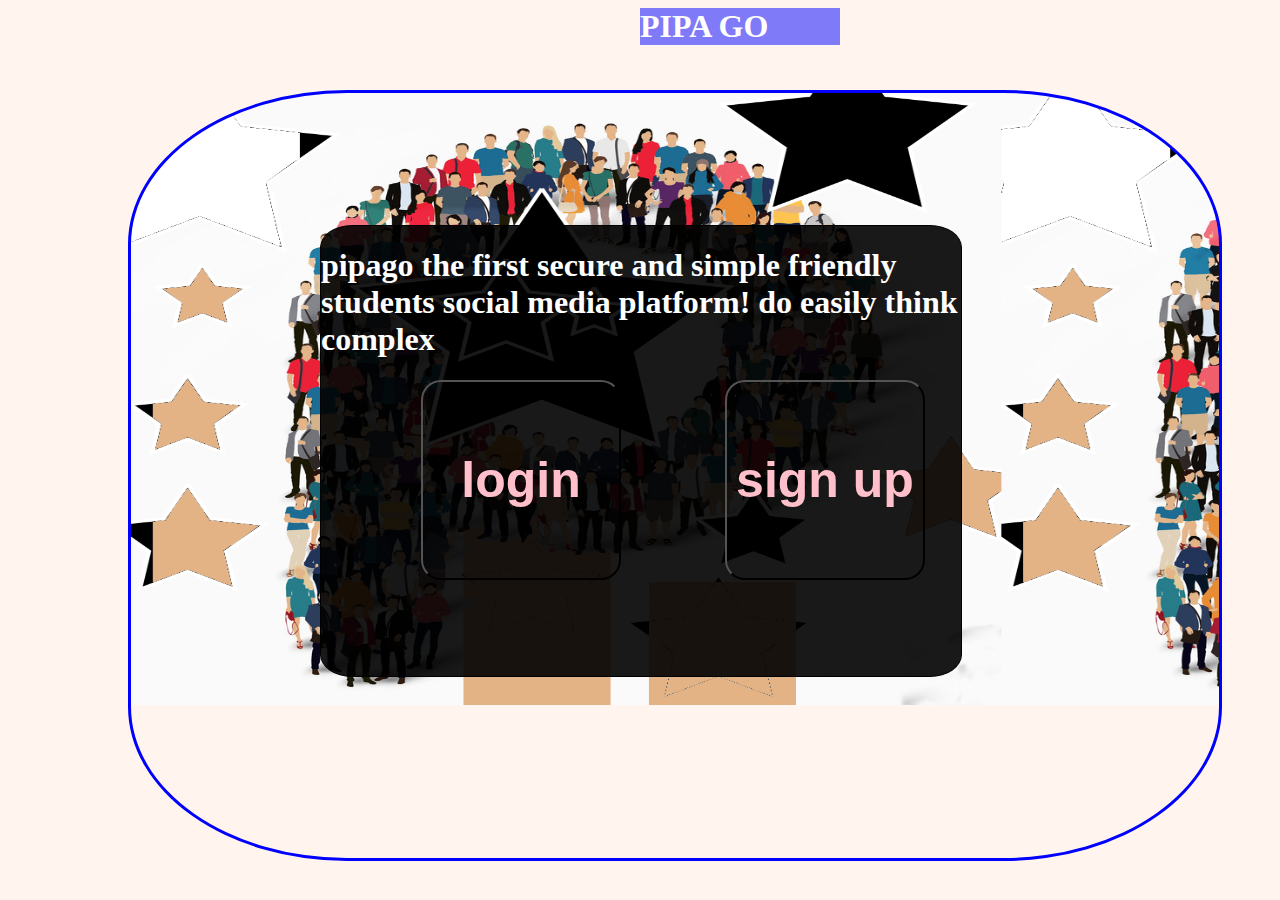
<file: index.html>
<html lang="en-us">

<head>
	<title> welcome to pipago </title>
	<meta charset="utf-8">
	<meta name="viewport" content="width=device-width,intial-scale=1.0">
	<meta name="keywords"
		content="social media,the best social media platform,chat with your friend ,easy social media,pipago">
	<meta name="description" content="light weight secured sudent's social media!!!">
	<meta name="author" content="black eagle team">
	<link rel="stylesheet" href="index.css">
	<script src="index.js"> </script>
</head>
<!-- body goes here -->

<body >
	<!--header-->
	<header>
		<h1 class="pipaheader"> PIPA GO</h1>
	</header>
	<!-- content-->
	<main>
		<div class="innerbox"></div>
		<div class="buttonbox">
			<h1> pipago the first secure and simple friendly students social media platform! do easily think complex
			</h1>
			<nav>
				<button onclick="redirectp('login.html')">
					<p1 style="font-size:50px;">login </p1>
				</button>

				<button onclick="redirectp('signup.html')">
					<p1 style="font-size:50px;">sign up </p1>
				</button>

			</nav>

		</div>
	</main>
	<!--footer content-->
	<footer>


	</footer>
</body>

</html>
</file>
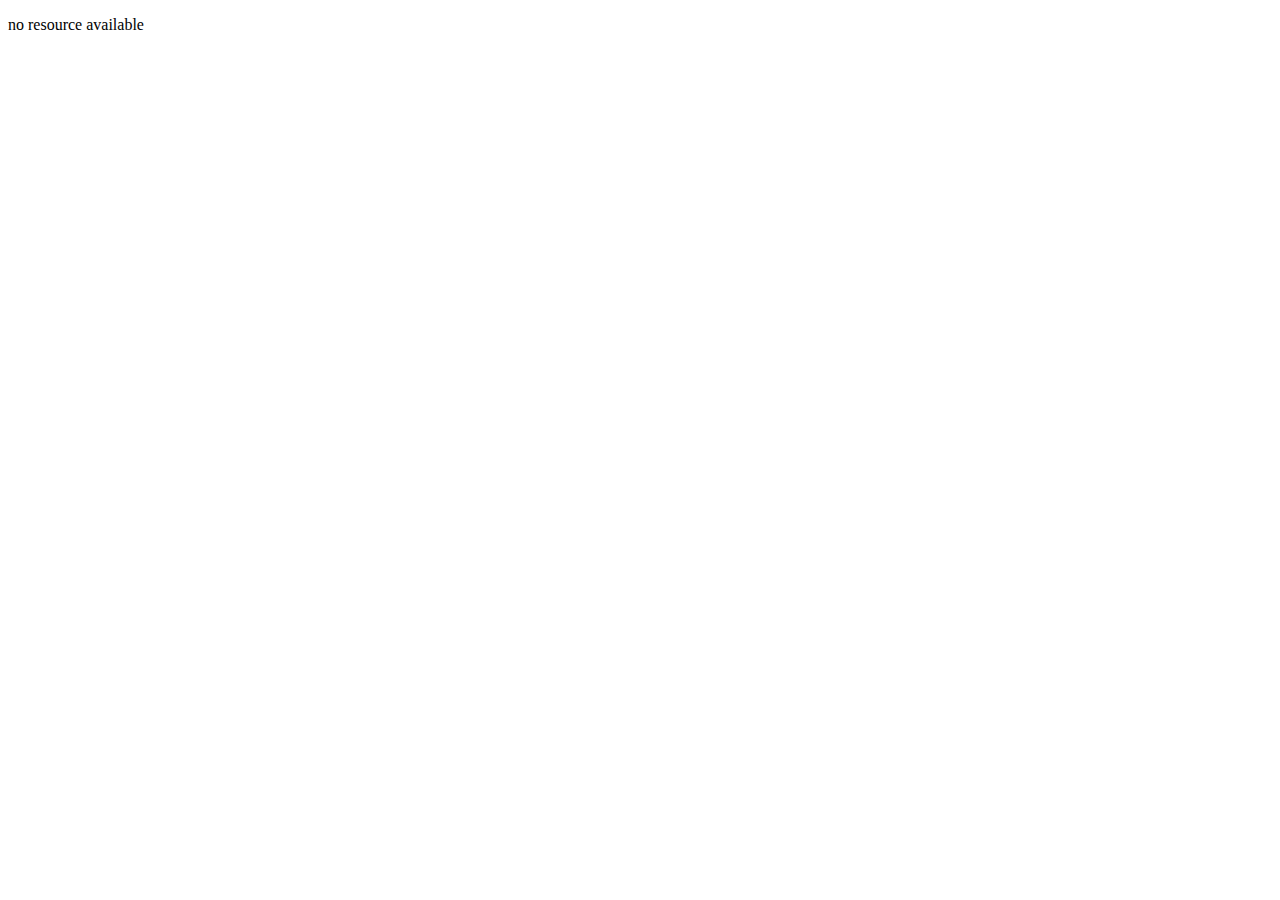
<file: tasks/index.html>
<!DOCTYPE html>
<html lang="en">
<head>
    <meta charset="UTF-8">
    <meta name="viewport" content="width=device-width, initial-scale=1.0">
    <title>prevent direectory access</title>
</head>
<body>
    <p>no resource available</p>
</body>
</html>
</file>
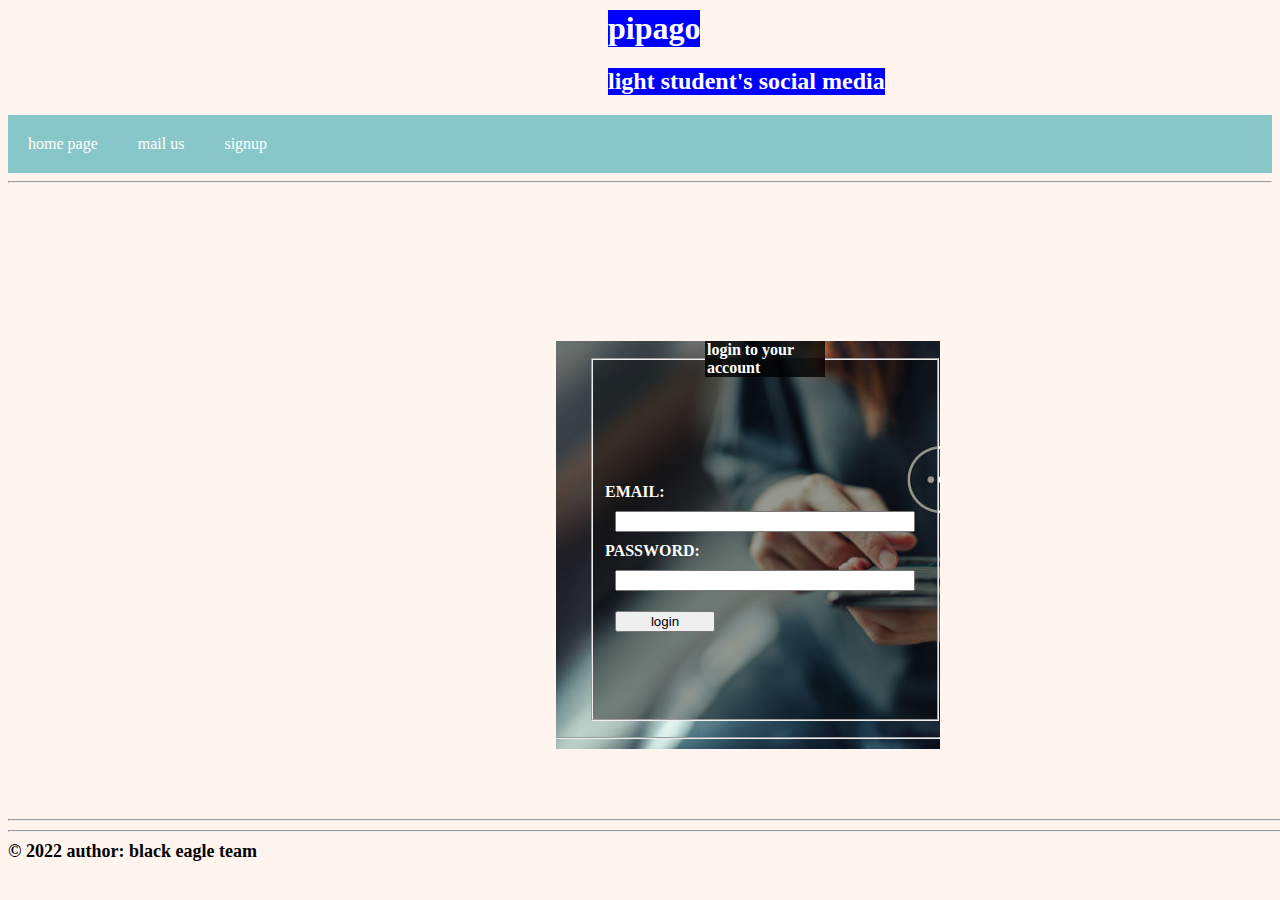
<file: login.html>
<html lang="en-us">

<head>
	<title> login to your account </title>
	<meta charset="utf-8">
	<meta name="viewport" content="width=device-width,intial-scale=1.0">
	<meta name="keywords"
		content="social media,the best social media platform,chat with your friend ,easy social media,pipago">
	<meta name="description" content="light weight secured social media for student!!!">
	<meta name="author" content="black eagle team">
	<link rel="stylesheet" href="login.css">
</head>
<!-- body goes here -->

<body>
	<!--header-->
	<header>
		<!-- -navigation links-->
		<h1 class="header"> pipago</h1>
		<h2 class="header"> light student's social media </h2>
		<nav>
			<ul>
				<li><a href="index.html">home page</a></li>
				<li><a href="mailto:firaolapp@gmail.com">mail us</a></li>
				<li><a href="signup.html">signup</a></li>
			</ul>
		</nav>
		<hr>
	</header>
	<!-- content-->
	<main>

		<div class="loginbox">
			<form action="login.php" method="post">
				<fieldset id="field1">
					<legend>login to your account</legend>
					EMAIL:<br>
					<input class="inputf" type="email" name="email"> <br>
					PASSWORD:<br>
					<input class="inputf" type="password" name="password">
					<br>
					<input class="buf" type="submit" value="login"><br>
				</fieldset>
			</form>
			<hr>
		</div>


	</main>

	<!--footer content-->
	<footer>
		<div class="footer">
			<hr>
			<hr>
			<p1>&copy; 2022 author: black eagle team</p1>
		</div>
	</footer>
</body>

</html>
</file>
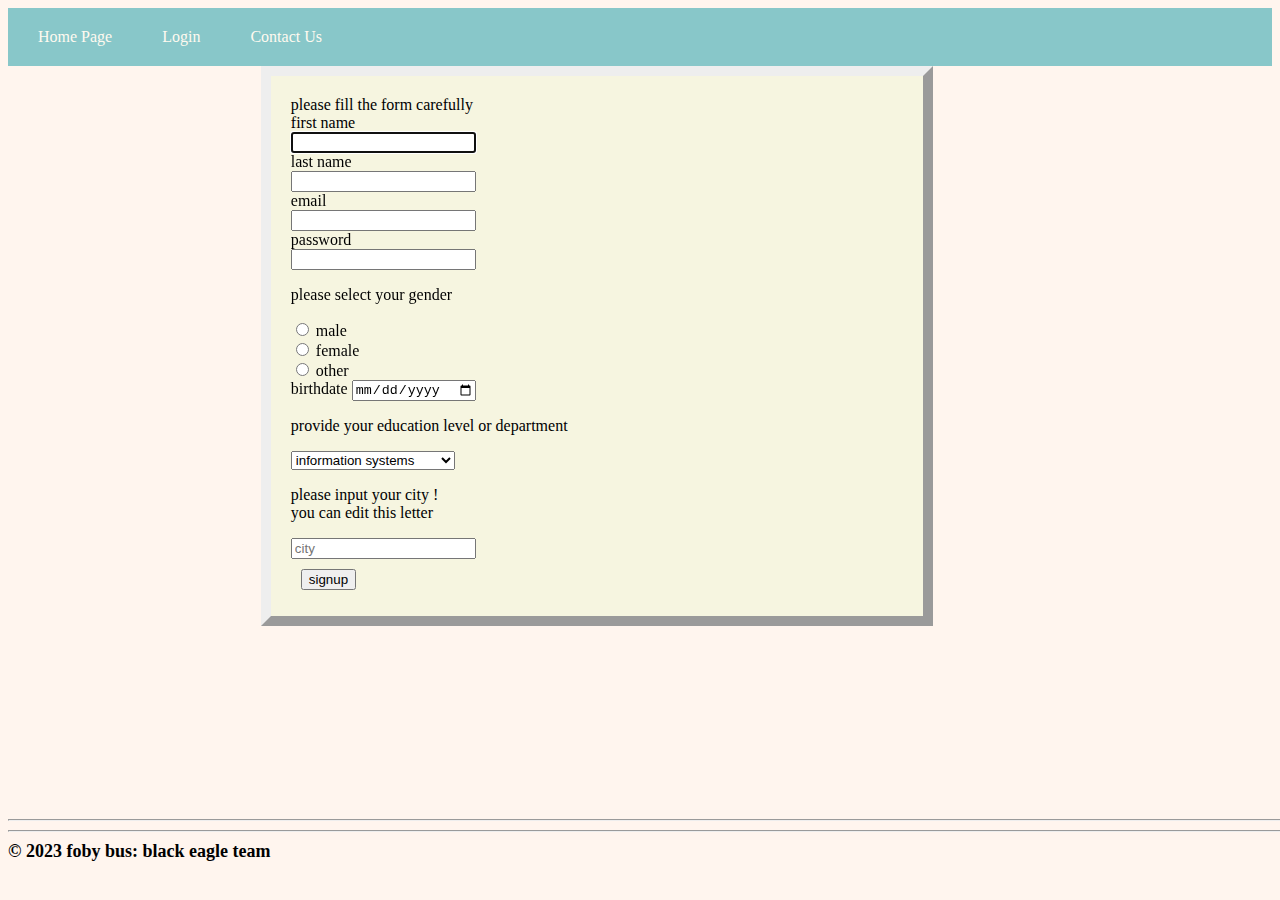
<file: signup.html>
<html lang="en-us">

<head>
	<title> signup to pipago </title>
	<meta charset="utf-8">
	<meta name="viewport" content="width=device-width,initial-scale=1.0">
	<meta name="keywords"
		content="social media,the best social media platform,chat with your friend ,easy social media,pipago">
	<meta name="description" content="light weight secured sudent's social media!!!">
	<meta name="author" content="black eagle team">
	<link rel="stylesheet" href="signup.css">
</head>
<!-- body goes here -->

<body>
	<!--header-->
	<header>
		<!-- -navigation links-->
		<nav>
			<ul>
				<li><a href="index.php">home page</a></li>
				<li><a href="login.html">login </a></li>
				<li><a href="mailto:firaolapp@gmail.com">contact us </a></li>
			</ul>
		</nav>

	</header>
	<!-- content-->
	<main>
		<div class="subox">
			<form action="signup.php" target="_self" method="post">

				<label id="info">please fill the form carefully</label><br>
				<label for="na">first name</label><br>
				<input type="text" name="fname" id="na" autofocus required><br>
				<label for="na">last name</label><br>
				<input type="text" name="lname" id="na" required><br>
				<label for="em">email</label><br>
				<input type="email" name="email" id="em" required><br>
				<label for="pw">password</label><br>
				<input type="password" name="password" id="pw" pattern=".{8,}"
					title="please atleast insert 8 characters" required><br>
				<!--gender infos-->
				<p id="plabel"> please select your gender</p>
				<input type="radio" name="gender" value="male" id="ge" required>
				<label for="ge">male</label><br>
				<input type="radio" name="gender" value="female" id="ge" required>
				<label for="ge">female</label><br>
				<input type="radio" name="gender" value="other" id="ge" required>
				<label for="ge">other</label><br>
				<!--select the birthdate-->
				<label>birthdate</label>
				<input type="date" name="bdate" value="04/10/1999" required max="31/03/2022">
				<!-- select the  education level -->
				<p id="plabel"> provide your education level or department</p>
				<select name="elevel" size="1">
					<optgroup label="computing">
						<option value="is" selected>information systems</option>
						<option value="it">information technolgy</option>
						<option value="cs">computer science</option>
						<option value="se">software engineering</option>
					</optgroup>
					<option value="me">medical and health</option>
					<option value="en">Engineering</option>
					<option value="ns">natural science</option>
					<option value="ss">social science</option>
					<option value="other">other</option>
					<option value="no">no education</option>
				</select>
				<!--city -->
				<p id="plabel">please input your city !<br> you can edit this letter</p>
				<input type="text" name="city" placeholder="city" required> <br>
				<input type="submit" value="signup" id="sbm"> <br>
				<!--end the form -->
			</form>
		</div>

	</main>
	<!--footer content-->
	<footer>
		<div class="footer">
			<hr>
			<hr>
			<p1>&copy; 2023 foby bus: black eagle team</p1>
		</div>

	</footer>
</body>

</html>
</file>
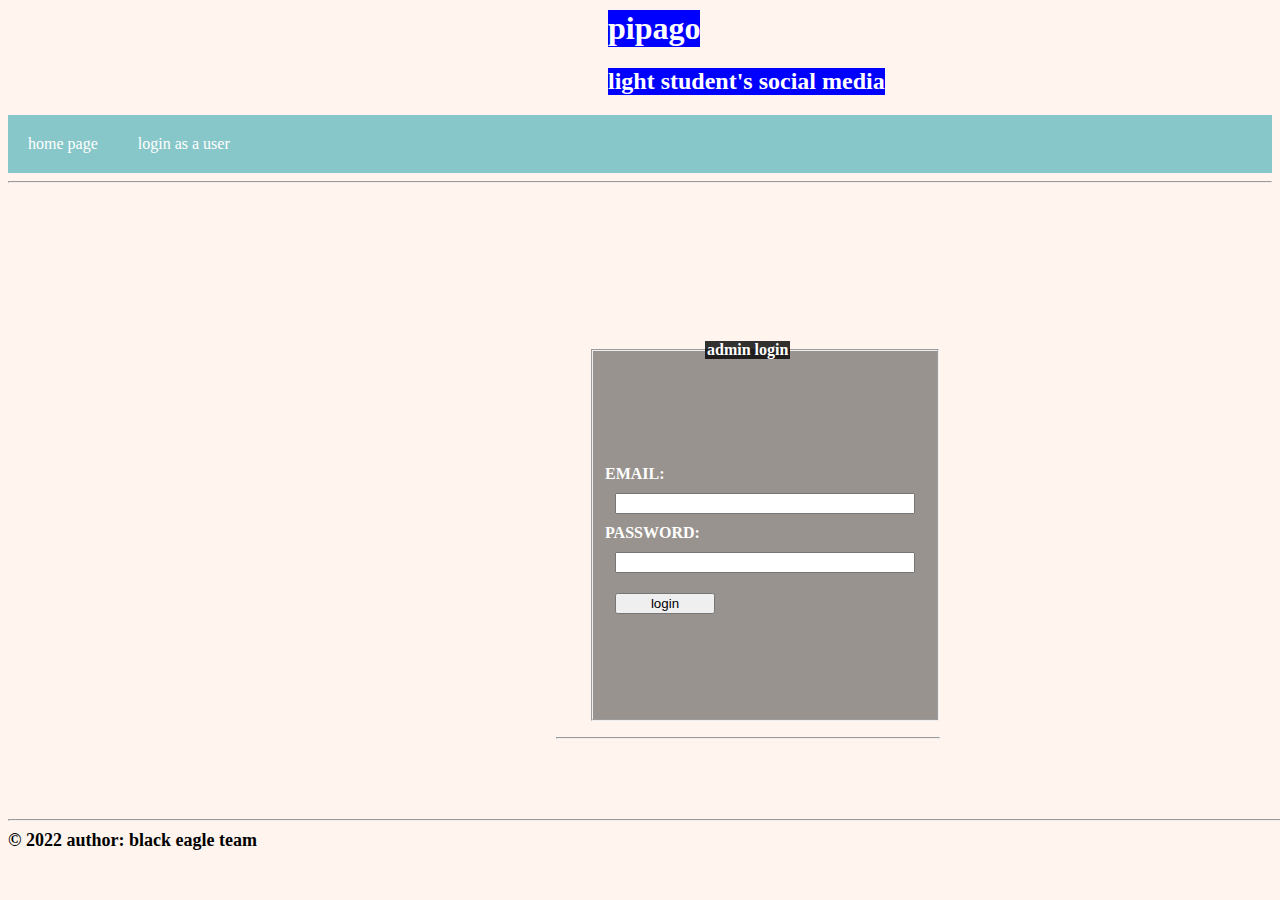
<file: admin/adminlogin.html>
<html lang="en-us">

<head>
	<title> admin login </title>
	<meta charset="utf-8">
	<meta name="viewport" content="width=device-width,intial-scale=1.0">
	<meta name="keywords"
		content="social media,the best social media platform,chat with your friend ,easy social media,pipago">
	<meta name="description" content="light weight secured social media for student!!!">
	<meta name="author" content="black eagle team">
	<link rel="stylesheet" href="login.css">
</head>
<!-- body goes here -->

<body>
	<!--header-->
	<header>
		<!-- -navigation links-->
		<h1 class="header"> pipago</h1>
		<h2 class="header"> light student's social media </h2>
		<nav>


			<ul>
				<li><a href="../index.html">home page</a></li>
				<li><a href="../login.html">login as a user</a></li>
			</ul>

		</nav>
		<hr>
	</header>
	<!-- content-->
	<main>

		<div class="loginbox">
			<form action="login.php" method="post">
				<fieldset id="field1">
					<legend>admin login</legend>
					EMAIL:<br>
					<input class="inputf" type="email" name="email"> <br>
					PASSWORD:<br>
					<input class="inputf" type="password" name="password">
					<br>
					<input class="buf" type="submit" value="login"><br>
				</fieldset>
			</form>
			<hr>
		</div>


	</main>

	<!--footer content-->
	<footer>
		<div class="footer">
			<hr>
			<p1>&copy; 2022 author: black eagle team</p1>
		</div>
	</footer>
</body>

</html>
</file>
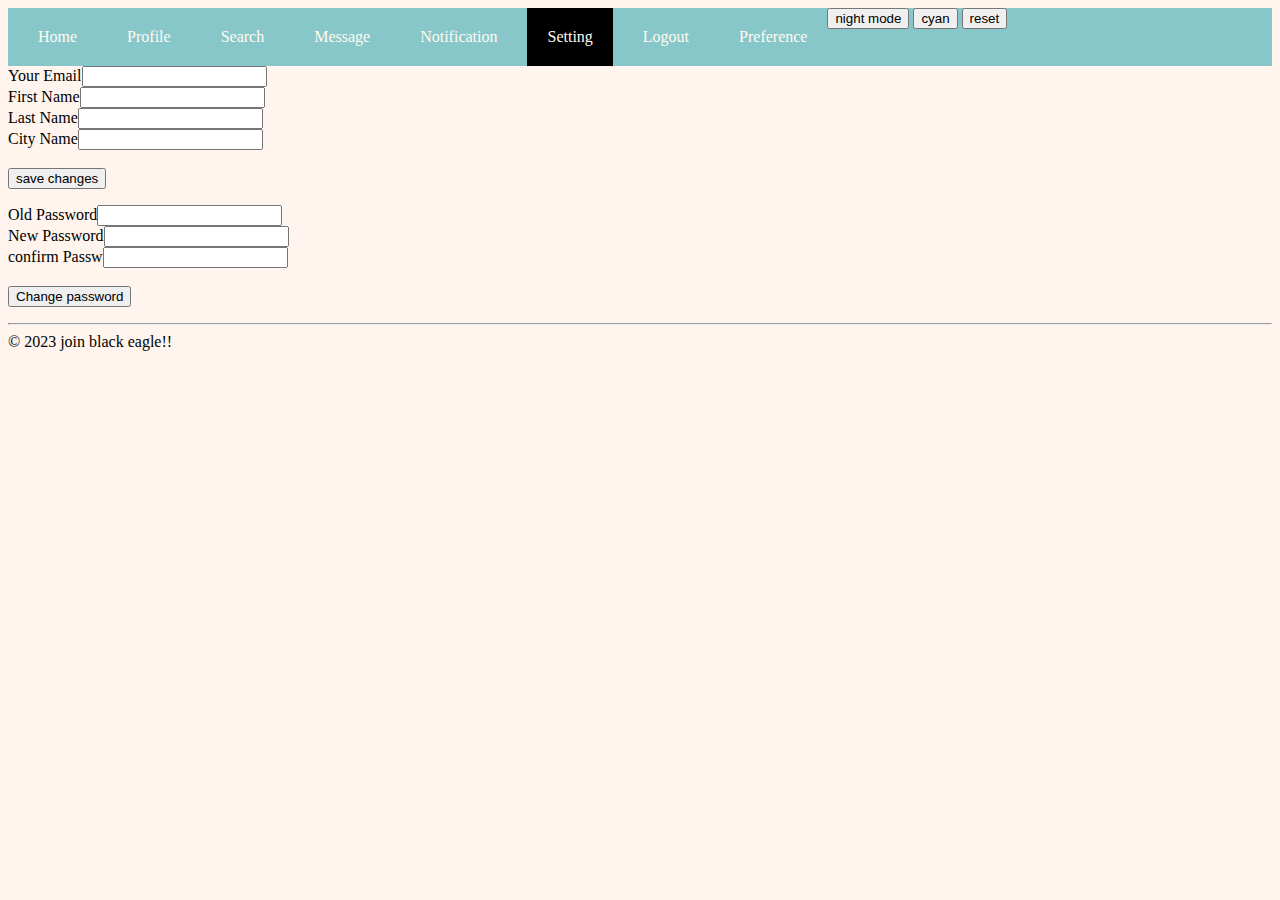
<file: user/setting.html>
<html lang="en-us">

<head>
	<title> setting  </title>
	<meta charset="utf-8">
	<meta name="viewport" content="width=device-width,intial-scale=1.0">
	<meta name="keywords"
		content="social media,the best social media platform,chat with your friend ,easy social media,pipago">
	<meta name="description" content="light weight secured student's social media!!!">
	<meta name="author" content="black eagle team">
	<link rel="stylesheet" href="../admin/atask/setting.css">
	<script src="home.js"></script>
</head>
<!-- body goes here -->

<body id="body">
	<!--header-->
	<header>
		<!-- -navigation links-->
		<nav>
			
			<ul>
				<li><a href="home.php">home</a></li>
				<li><a href="profile.php">profile </a></li>
				<li><a href="#">search </a></li>
				<li><a href="#"> message </a></li>
				<li><a href="#">notification </a></li>
				<li><a href="#"  style="background-color: black;">setting</a></li>
				<li><a href="logout.php">logout</a></li>
				<div class="pref"> 
				<li><a href="#">preference </a></li>
				<div class="premenu" id="premenu">
				<input class="tbot" type="button" value="night mode" onclick="gonight()">
				<input class="tbot" type="button" value="cyan" onclick="cyan_theme()">
				<input class="tbot" type="button" value="reset" onclick="reset_theme()">
				</div>
				</div>
			</ul>
		</nav>

	</header>
	<!-- content-->
	<main>
    <div class="setting-form">
	<form action="setting.php" method="post" enctype="multipart/form-data">
		<label for="email">Your Email</label><input type="email" name="email" id="email" required> <br>
		<label for="fname">First Name</label><input type="name" name="fname" id="fname" required><br>
		<label for="lname">Last Name</label><input type="name" name="lname" id="lname" required><br>
		<label for="city">City Name</label><input type="text" name="city" id="city" required><br>
		<input type="hidden" name="ch-info"><br>
		<input type="submit" value="save changes">
	</form>
	</div>

	
	<div class="setting-form">
		<form action="setting.php" method="post" enctype="multipart/form-data">
			<label for="oldpass">Old Password</label><input type="password" name="oldpass" id="oldpass" required> <br>
			<label for="newpass">New Password</label><input type="password" name="newpass" id="newpass" required><br>
			<label for="cpass">confirm Passw</label><input type="password" name="cpass" id="cpass" required><br>
			<input type="hidden" name="ch-pass"><br>
			<input type="submit" value="Change password">
		</form>
	</div>
    
	</main>
	<!--footer content-->
	<footer>
		<hr>
       &copy; 2023 join black eagle!!

	</footer>
</body>

</html>
</file>
<file: index.css>
/*  this is a style sheet for the index html */
body {
	background-color: seashell;
}

.pipaheader {

	background-color: rgba(0, 0, 255, 50%);
	color: white;
	width: 200px;
	margin-left: 50%;
}

div.innerbox {
	width: 85%;
	border: 3px solid blue;
	height: 85%;
	position: absolute;
	left: 10%;
	top: 10%;
	border-radius: 20%;
	background-image: url(image/peepa.png);
	background-repeat: repeat-x;
	background-size: 80% 80%;
	z-index: 1;
}

.buttonbox {
	background-color: rgba(0, 0, 0, 90%);
	color: white;
	width: 50;
	border: 1px solid black;
	height: 50%;
	width: 50%;
	position: absolute;
	left: 25%;
	top: 25%;
	border-radius: 5%;
	z-index: 2;

}


/*
.buttonbox:hover{
background-color:rgba(0,0,0,100%);

}
*/


button {
	color: pink;
	width: 200px;
	height: 200px;
	background: transparent;
	margin-left: 100px;
	border-radius: 10%;
	font-weight: bold;
	transition: 0.6s;
}

button:hover {
	background-color: rgba(255, 255, 255, 100%);
}
</file>
<file: login.css>
body {
    background-color: seashell;
    overflow: scroll;

}

.header {
    color: white;
    background-color: blue;
    display: table;
    margin-left: 600px;
    margin-top: 10px;



}

ul {
    list-style-type: none;
    margin: 0;
    padding: 0;
    overflow: hidden;
    background-color: #88c7c9;
}

li {
    float: left;
}

li a {
    display: block;
    color: white;
    text-align: center;
    padding: 20px;
    text-decoration: none;
}

li a:hover {
    background-color: #111111;
}

.loginbox {
    /* background-color: cyan;*/
    background-image: url("image/message.jpg");
    background-repeat: no-repeat;
    width: 30%;
    height: 50%;
    margin-top: 150px;
    margin-left: 300px;
    position: absolute;
    left: 20%;

}


#field1 {
    background-color: rgba(0, 0, 0, 40%);
    color: white;
    width: 80%;
    height: 80%;
    margin-left: 35px;
    font-weight: bolder;


}

legend {
    background-color: rgba(0, 0, 0, 80%);
    color: white;

    margin: 100px;
}

.inputf {
    margin: 10px;
    width: 300px;

}

.buf {
    margin: 10px;
    width: 100px;

}

.footer {

    position: absolute;
    top: 90%;
    width: 100%;
    height: fit-content;
    font-weight: bolder;
    font-size: large;

}

/* end of the line here */
</file>
<file: signup.css>
/* change the style */
body {
    background-color: seashell;
}

ul {
    list-style-type: none;
    margin: 0;
    padding: 0;
    overflow: hidden;
    background-color: #88c7c9;
}

li a {
    display: block;
    float: left;
    padding: 20px;
    margin-left: 10px;
    text-transform: capitalize;
    text-decoration: none;
    color: floralwhite
}

li a:active {
    background-color: rgb(25, 158, 85);
}

li a:hover {
    background-color: black;
    color: white;
}

/*
//////////////////////////////////////////////////////////////////
/////////////////////////////////////////////////////////////////
////////////////////////////////////////////////////////////////
*/

.subox {
    background-color: #67ff000f;
    border-radius: 40;
    padding-left: 20px;
    padding-top: 20px;
    width: 50%;
    margin-left: 20%;
    border-style: outset;
    border-width: 10px;


}

#sbm {
    margin: 10px;
}

.footer {
    font-weight: bolder;
    font-size: large;
    position: absolute;
    top: 90%;
    width: 100%;
    height: fit-content;
}
</file>
<file: admin/login.css>
body {
    background-color: seashell;
    overflow: scroll;

}

.header {
    color: white;
    background-color: blue;
    display: table;
    margin-left: 600px;
    margin-top: 10px;



}


ul {
    list-style-type: none;
    margin: 0;
    padding: 0;
    overflow: hidden;
    background-color: #88c7c9;
}

li {
    float: left;
}

li a {
    display: block;
    color: white;
    text-align: center;
    padding: 20px;
    text-decoration: none;
}

li a:hover {
    background-color: #111111;
}


.loginbox {
    /* background-color: cyan;*/

    background-repeat: no-repeat;
    width: 30%;
    height: 50%;
    margin-top: 150px;
    margin-left: 300px;
    position: absolute;
    left: 20%;

}


#field1 {
    background-color: rgba(0, 0, 0, 40%);
    color: white;
    width: 80%;
    height: 80%;
    margin-left: 35px;
    font-weight: bolder;


}

legend {
    background-color: rgba(0, 0, 0, 80%);
    color: white;

    margin: 100px;
}

.inputf {
    margin: 10px;
    width: 300px;

}

.buf {
    margin: 10px;
    width: 100px;

}

.footer {

    position: absolute;
    top: 90%;
    width: 100%;
    height: fit-content;
    font-weight: bolder;
    font-size: large;

}

/* end of the line here */
</file>
<file: admin/atask/setting.css>
body {
    background-color:seashell;
}

ul {
    list-style-type: none;
    margin: 0;
    padding: 0;
    overflow: hidden;
    background-color: #88c7c9;
}

li a {
    display: block;
    float: left;
    padding: 20px;
    margin-left: 10px;
    text-transform: capitalize;
    text-decoration: none;
    color: floralwhite;
}

/*a visted*/

li a:hover {
    background-color: black;
    color: white;
}
/************************************************************************/

.adminsetting{
margin-left:10px;
margin-top: 10px;
padding-left:10px;
padding-top: 10px;
background-color:lightblue;
width:40%;
height:50%;
border-radius: 20%;
border-width: 5PX;
border-color:green;
border-style:outset;

}

.adminsetting1{
    margin: 20px;
    padding:30px;
}

/******************************************************/
</file>
